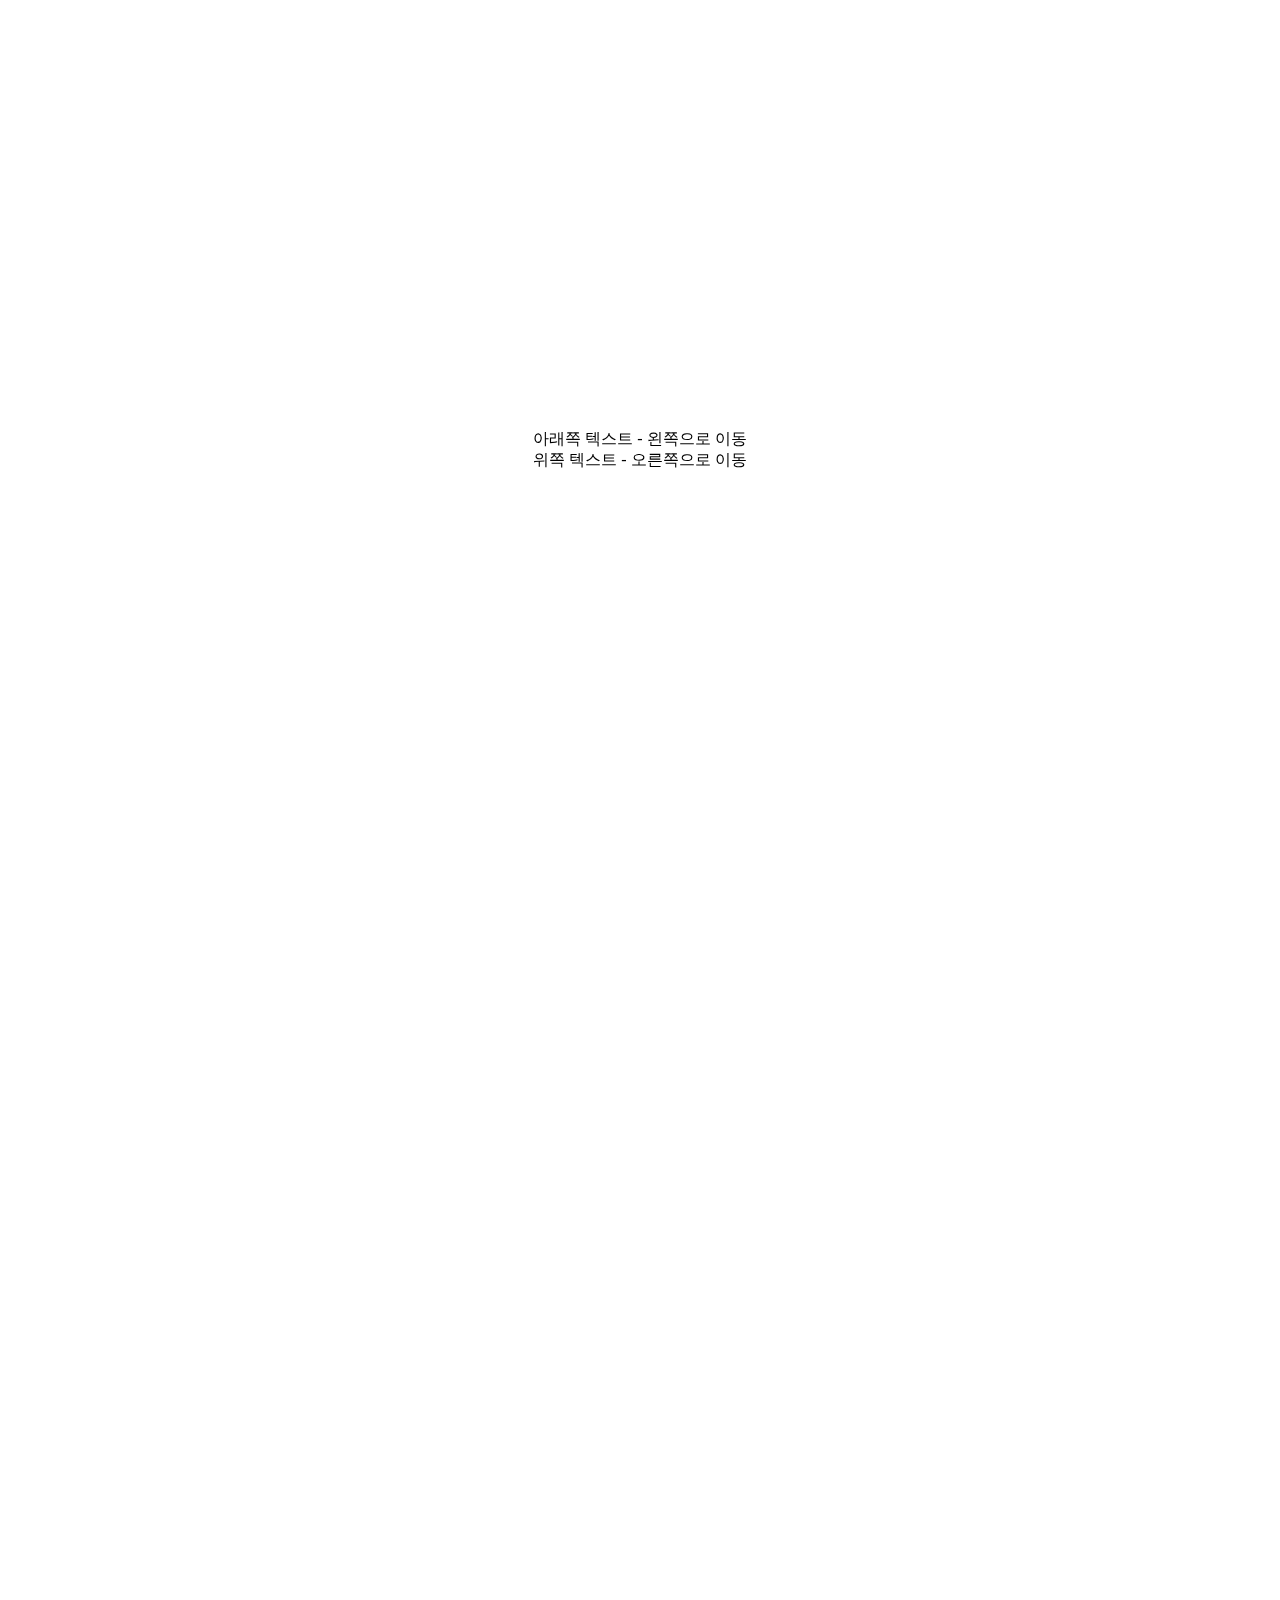
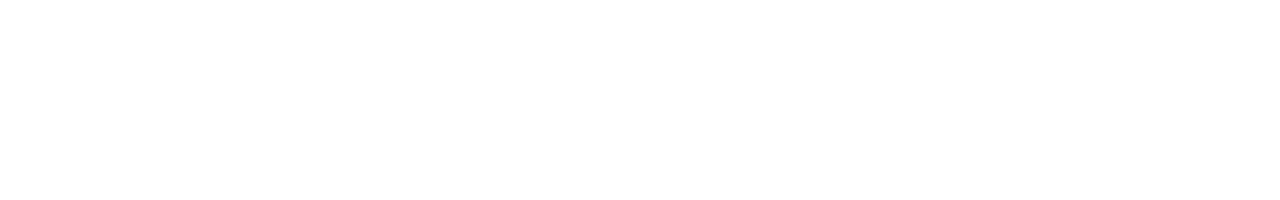
<file: textmove.html>
<!DOCTYPE html>
<html lang="ko">
  <head>
    <meta charset="UTF-8" />
    <meta name="viewport" content="width=device-width, initial-scale=1.0" />
    <title>텍스트 동작으로 양 옆으로 움직이는 텍스트</title>
    <style>
      body,
      html {
        height: 200%;
        margin: 0;
        display: flex;
        justify-content: center;
        align-items: center;
        flex-direction: column;
      }
      .text {
        position: fixed;
        /* white-space: nowrap; */
      }
      #textTop {
        top: 50%;
      }
      #textBottom {
        bottom: 50%;
      }
    </style>
  </head>
  <body>
    <div id="textTop" class="text">위쪽 텍스트 - 오른쪽으로 이동</div>
    <div id="textBottom" class="text">아래쪽 텍스트 - 왼쪽으로 이동</div>

    <script src="js/textmove.js"></script>
  </body>
</html>
</file>
